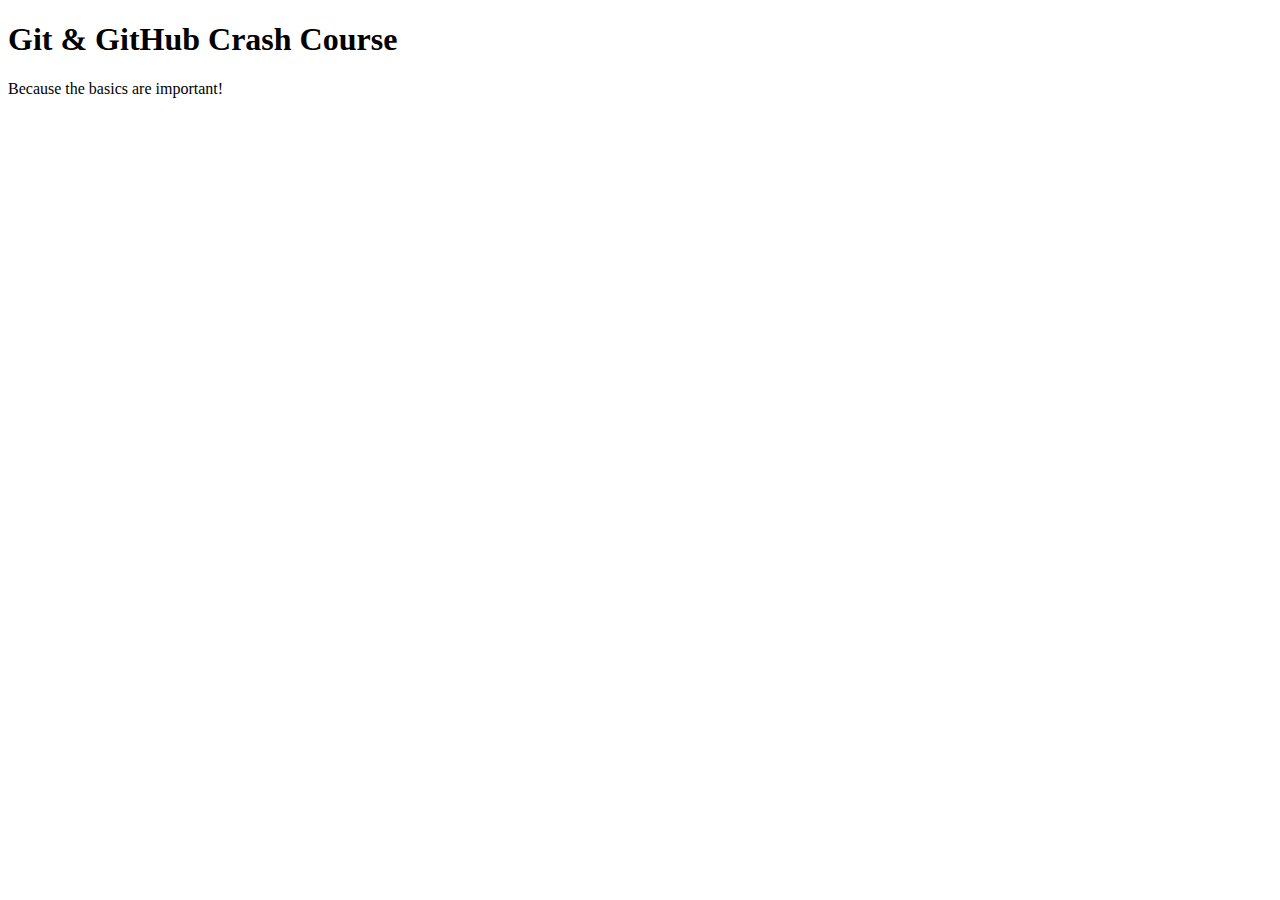
<file: terminal/index.html>
<!DOCTYPE html>
<html lang="en">
  <head>
    <meta charset="UTF-8" />
    <meta http-equiv="X-UA-Compatible" content="IE=edge" />
    <meta name="viewport" content="width=device-width, initial-scale=1.0" />
    <title>Git & GitHub Crash Course</title>
  </head>
  <body>
    <h1>Git & GitHub Crash Course</h1>
    <p>Because the basics are important!</p>
  </body>
</html>
</file>
